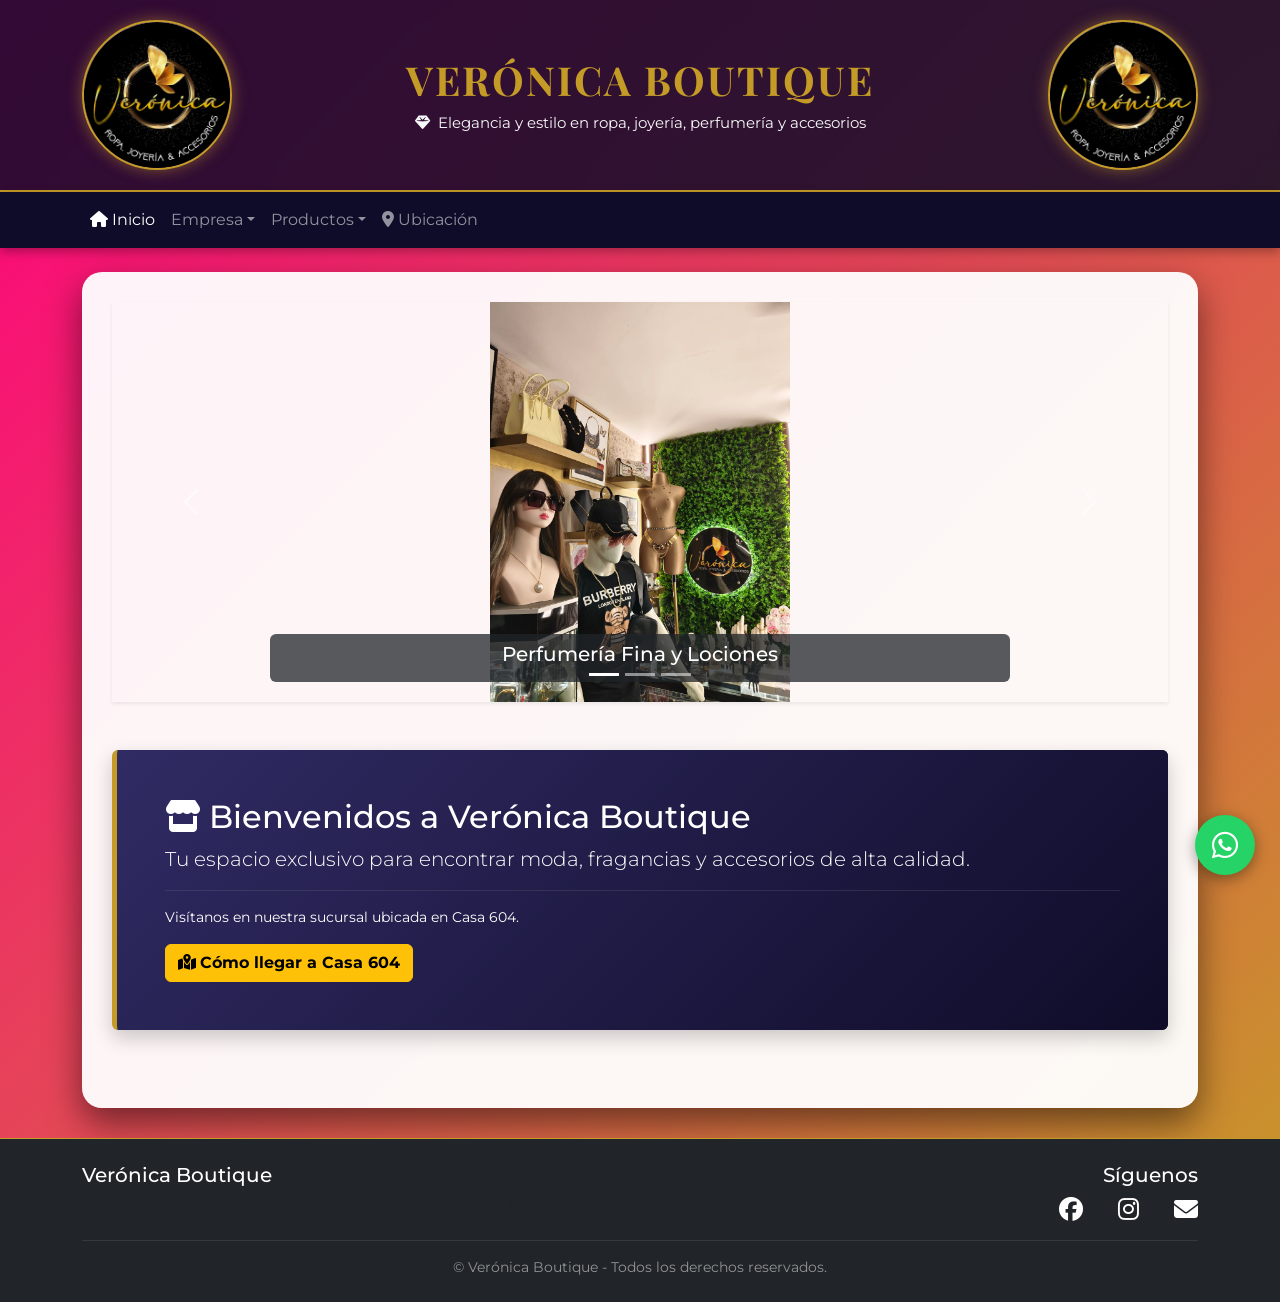
<file: index.html>
<!DOCTYPE html>
<html lang="es">
<head>
  <meta charset="UTF-8">
  <meta name="viewport" content="width=device-width, initial-scale=1.0">
  <title>Verónica Boutique | Inicio</title>
  <link href="https://cdn.jsdelivr.net/npm/bootstrap@5.3.2/dist/css/bootstrap.min.css" rel="stylesheet">
  <link rel="stylesheet" href="https://cdnjs.cloudflare.com/ajax/libs/font-awesome/6.4.0/css/all.min.css">
  <link href="https://fonts.googleapis.com/css2?family=Montserrat:wght@300;400;500;600&family=Playfair+Display:ital,wght@0,600;0,700;1,400&display=swap" rel="stylesheet">
  <link rel="stylesheet" href="estilos.css">
</head>
<body class="d-flex flex-column min-vh-100">

  <!-- ENCABEZADO -->
  <header class="site-header">
    <div class="container">
      <div class="row align-items-center">
        <div class="col-md-3 text-center text-md-start mb-3 mb-md-0">
          <img src="img botik/logo.jpg" alt="Verónica Boutique Logo" class="img-fluid rounded-circle" style="max-height: 150px; border: 2px solid #c59b27;">
        </div>
        <div class="col-md-6 text-center mb-3 mb-md-0">
          <h1 class="header-brand-title">VERÓNICA BOUTIQUE</h1>
          <p class="header-slogan mb-0">
            <i class="fa-solid fa-gem me-2"></i>Elegancia y estilo en ropa, joyería, perfumería y accesorios
          </p>
        </div>
        <div class="col-md-3 text-center text-md-end">
          <img src="img botik/logo.jpg" alt="Verónica Boutique Logo" class="img-fluid rounded-circle" style="max-height: 150px; border: 2px solid #c59b27;">
        </div>
      </div>
    </div>
  </header>

  <!-- NAVEGACIÓN -->
  <nav class="navbar navbar-expand-lg navbar-dark sticky-top bg-dark">
    <div class="container">
      <a class="navbar-brand d-lg-none" href="index.html">Verónica Boutique</a>
      <button class="navbar-toggler" type="button" data-bs-toggle="collapse" data-bs-target="#navbarVeronica">
        <span class="navbar-toggler-icon"></span>
      </button>
      <div class="collapse navbar-collapse" id="navbarVeronica">
        <ul class="navbar-nav me-auto mb-2 mb-lg-0">
          <li class="nav-item">
            <a class="nav-link active" href="index.html"><i class="fa-solid fa-house me-1"></i>Inicio</a>
          </li>
          <li class="nav-item dropdown">
            <a class="nav-link dropdown-toggle" href="#" id="menuEmpresa" role="button" data-bs-toggle="dropdown">Empresa</a>
            <ul class="dropdown-menu">
              <li><a class="dropdown-item" href="quienessomos.html"><i class="fa-solid fa-users me-2"></i>Quiénes Somos e Historia</a></li>
            </ul>
          </li>
          <li class="nav-item dropdown">
            <a class="nav-link dropdown-toggle" href="#" id="menuProductos" role="button" data-bs-toggle="dropdown">Productos</a>
            <ul class="dropdown-menu">
              <li><a class="dropdown-item" href="perfumeria.html"><i class="fa-solid fa-pump-soap me-2"></i>Perfumería y Cremas</a></li>
              <li><a class="dropdown-item" href="joyas.html"><i class="fa-solid fa-gem me-2"></i>Joyería y Relojes</a></li>
              <li><a class="dropdown-item" href="bolsas.html"><i class="fa-solid fa-bag-shopping me-2"></i>Bolsas y Accesorios</a></li>
            </ul>
          </li>
          <li class="nav-item">
            <a class="nav-link" href="ubicacion.html"><i class="fa-solid fa-location-dot me-1"></i>Ubicación</a>
          </li>
        </ul>
      </div>
    </div>
  </nav>

  <!-- CONTENIDO PRINCIPAL -->
  <div class="container flex-grow-1 d-flex flex-column">
    <main class="main-content mt-4 flex-grow-1">
      <article class="mb-5">
        <div id="carruselPrincipal" class="carousel slide shadow-sm" data-bs-ride="carousel">
          <div class="carousel-indicators">
            <button type="button" data-bs-target="#carruselPrincipal" data-bs-slide-to="0" class="active"></button>
            <button type="button" data-bs-target="#carruselPrincipal" data-bs-slide-to="1"></button>
            <button type="button" data-bs-target="#carruselPrincipal" data-bs-slide-to="2"></button>
          </div>
          <div class="carousel-inner">
            <div class="carousel-item active">
              <img src="img botik/decoracion 3.jpg" class="d-block w-100 img-fluid" alt="Colección de Perfumería" style="height: 400px; object-fit: contain;">
              <div class="carousel-caption d-none d-md-block bg-dark bg-opacity-75 rounded p-2">
                <h5>Perfumería Fina y Lociones</h5>
              </div>
            </div>
            <div class="carousel-item">
              <img src="img botik/perfume.jpg" class="d-block w-100 img-fluid" alt="Joyería Fina" style="height: 400px; object-fit: contain;">
              <div class="carousel-caption d-none d-md-block bg-dark bg-opacity-75 rounded p-2">
                <h5>Joyería y Relojes Exclusivos</h5>
              </div>
            </div>
            <div class="carousel-item">
              <img src="img botik/bolsas 1.jpg" class="d-block w-100 img-fluid" alt="Bolsas y Moda" style="height: 400px; object-fit: contain;">
              <div class="carousel-caption d-none d-md-block bg-dark bg-opacity-75 rounded p-2">
                <h5>Bolsas y Complementos</h5>
              </div>
            </div>
          </div>
          <button class="carousel-control-prev" type="button" data-bs-target="#carruselPrincipal" data-bs-slide="prev">
            <span class="carousel-control-prev-icon"></span>
          </button>
          <button class="carousel-control-next" type="button" data-bs-target="#carruselPrincipal" data-bs-slide="next">
            <span class="carousel-control-next-icon"></span>
          </button>
        </div>
      </article>

      <article class="jumbotron-custom mb-5 bg-dark text-white p-5 rounded">
        <h2 class="mb-2"><i class="fa-solid fa-store me-2"></i>Bienvenidos a Verónica Boutique</h2>
        <p class="lead mb-3">Tu espacio exclusivo para encontrar moda, fragancias y accesorios de alta calidad.</p>
        <hr class="border-secondary mb-3">
        <p class="small">Visítanos en nuestra sucursal ubicada en Casa 604.</p>
        <a href="ubicacion.html" class="btn btn-warning fw-bold"><i class="fa-solid fa-map-location-dot me-1"></i>Cómo llegar a Casa 604</a>
      </article>
    </main>
  </div>

  <!-- BOTÓN FLOTANTE DE WHATSAPP -->
  <a href="https://wa.me/5211234567890" class="btn-whatsapp-float" target="_blank">
    <i class="fa-brands fa-whatsapp"></i>
  </a>

  <!-- PIE DE PÁGINA -->
  <footer class="site-footer mt-auto bg-dark p-4">
    <div class="container text-center text-md-start">
      <div class="row">
        <div class="col-md-6 mb-3 mb-md-0">
          <h5 class="text-white mb-2">Verónica Boutique</h5>
          <p class="small text-muted mb-0">Ropa, Joyería y Accesorios de Calidad. Encuéntranos en Casa 604.</p>
        </div>
        <div class="col-md-6 text-center text-md-end">
          <h5 class="text-white mb-2">Síguenos</h5>
          <a href="#" class="social-icon text-white me-3"><i class="fa-brands fa-facebook fa-lg"></i></a>
          <a href="#" class="social-icon text-white me-3"><i class="fa-brands fa-instagram fa-lg"></i></a>
          <a href="#" class="social-icon text-white"><i class="fa-solid fa-envelope fa-lg"></i></a>
        </div>
      </div>
      <hr class="border-secondary my-3">
      <div class="text-center small text-white-50">
        <p class="mb-0">&copy; Verónica Boutique - Todos los derechos reservados.</p>
      </div>
    </div>
  </footer>

  <script src="https://cdn.jsdelivr.net/npm/bootstrap@5.3.2/dist/js/bootstrap.bundle.min.js"></script>
</body>
</html>
</file>
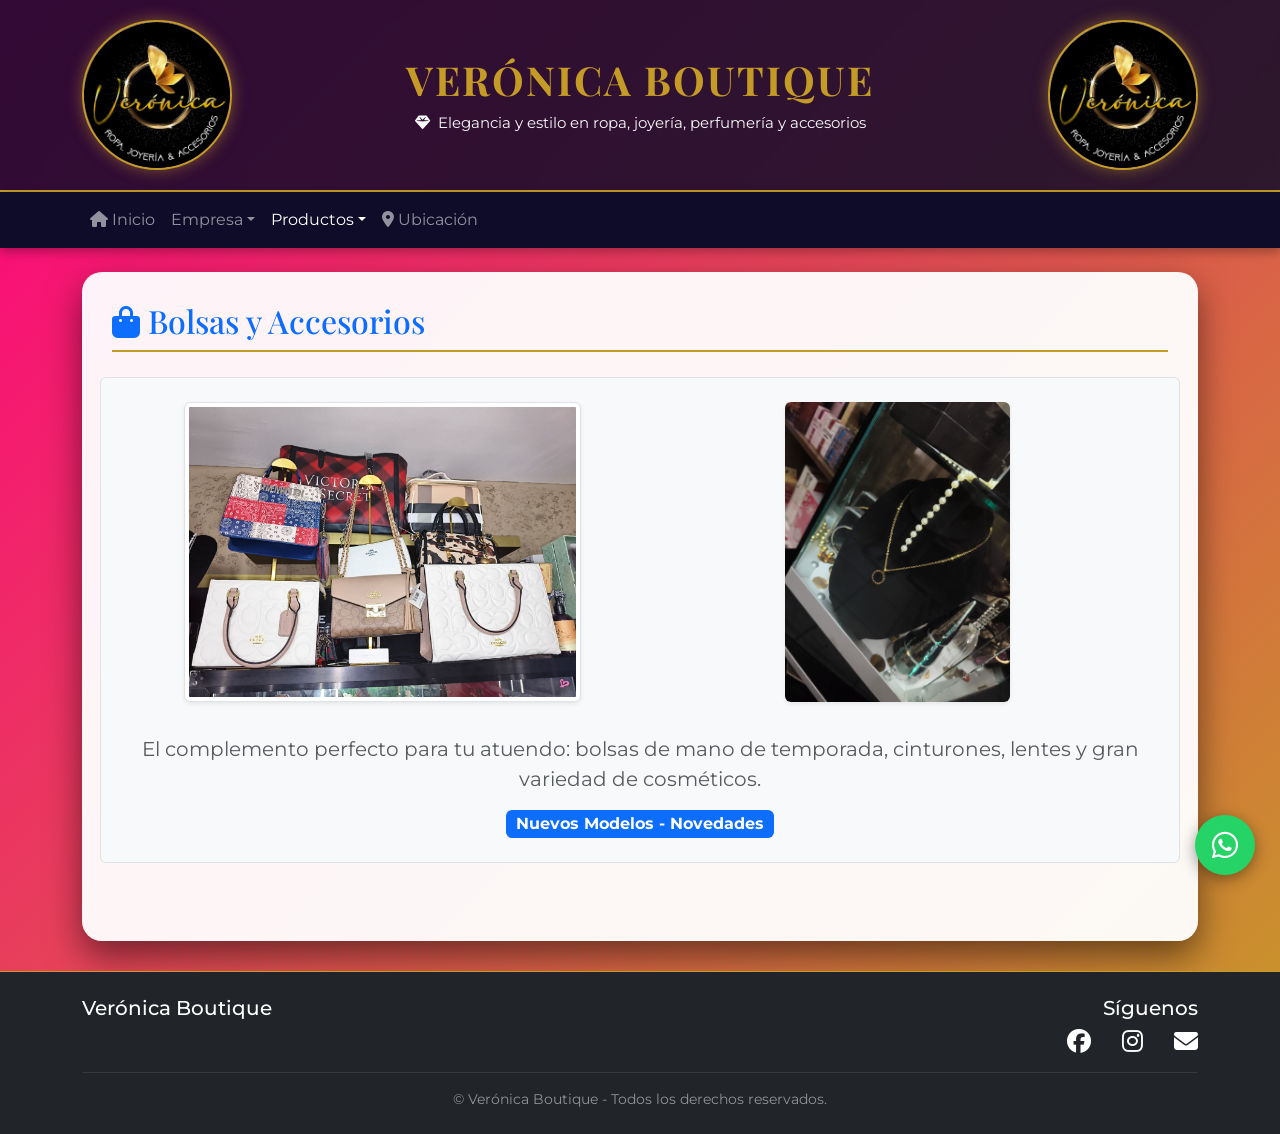
<file: bolsas.html>
<!DOCTYPE html>
<html lang="es">
<head>
  <meta charset="UTF-8">
  <meta name="viewport" content="width=device-width, initial-scale=1.0">
  <title>Verónica Boutique | Bolsas y Accesorios</title>
  <link href="https://cdn.jsdelivr.net/npm/bootstrap@5.3.2/dist/css/bootstrap.min.css" rel="stylesheet">
  <link rel="stylesheet" href="https://cdnjs.cloudflare.com/ajax/libs/font-awesome/6.4.0/css/all.min.css">
  <link href="https://fonts.googleapis.com/css2?family=Montserrat:wght@300;400;500;600&family=Playfair+Display:ital,wght@0,600;0,700;1,400&display=swap" rel="stylesheet">
  <link rel="stylesheet" href="estilos.css">
</head>
<body class="d-flex flex-column min-vh-100">

  <header class="site-header">
    <div class="container">
      <div class="row align-items-center">
        <div class="col-md-3 text-center text-md-start mb-3 mb-md-0"><img src="img botik/logo.jpg" alt="Verónica Boutique Logo" class="img-fluid rounded-circle" style="max-height: 150px; border: 2px solid #c59b27;"></div>
        <div class="col-md-6 text-center mb-3 mb-md-0"><h1 class="header-brand-title">VERÓNICA BOUTIQUE</h1><p class="header-slogan mb-0"><i class="fa-solid fa-gem me-2"></i>Elegancia y estilo en ropa, joyería, perfumería y accesorios</p></div>
        <div class="col-md-3 text-center text-md-end"><img src="img botik/logo.jpg" alt="Verónica Boutique Logo" class="img-fluid rounded-circle" style="max-height: 150px; border: 2px solid #c59b27;"></div>
      </div>
    </div>
  </header>

  <nav class="navbar navbar-expand-lg navbar-dark sticky-top bg-dark">
    <div class="container">
      <a class="navbar-brand d-lg-none" href="index.html">Verónica Boutique</a>
      <button class="navbar-toggler" type="button" data-bs-toggle="collapse" data-bs-target="#navbarVeronica"><span class="navbar-toggler-icon"></span></button>
      <div class="collapse navbar-collapse" id="navbarVeronica">
        <ul class="navbar-nav me-auto mb-2 mb-lg-0">
          <li class="nav-item"><a class="nav-link" href="index.html"><i class="fa-solid fa-house me-1"></i>Inicio</a></li>
          <li class="nav-item dropdown">
            <a class="nav-link dropdown-toggle" href="#" id="menuEmpresa" role="button" data-bs-toggle="dropdown">Empresa</a>
            <ul class="dropdown-menu"><li><a class="dropdown-item" href="quienessomos.html"><i class="fa-solid fa-users me-2"></i>Quiénes Somos e Historia</a></li></ul>
          </li>
          <li class="nav-item dropdown">
            <a class="nav-link dropdown-toggle active" href="#" id="menuProductos" role="button" data-bs-toggle="dropdown">Productos</a>
            <ul class="dropdown-menu">
              <li><a class="dropdown-item" href="perfumes.html"><i class="fa-solid fa-pump-soap me-2"></i>Perfumería y Cremas</a></li>
              <li><a class="dropdown-item" href="joyas.html"><i class="fa-solid fa-gem me-2"></i>Joyería y Relojes</a></li>
              <li><a class="dropdown-item active" href="bolsas.html"><i class="fa-solid fa-bag-shopping me-2"></i>Bolsas y Accesorios</a></li>
            </ul>
          </li>
          <li class="nav-item"><a class="nav-link" href="ubicacion.html"><i class="fa-solid fa-location-dot me-1"></i>Ubicación</a></li>
        </ul>
      </div>
    </div>
  </nav>

  <div class="container flex-grow-1 d-flex flex-column">
    <main class="main-content mt-4 flex-grow-1">
      <article class="mb-5">
        <h2 class="section-title text-primary"><i class="fa-solid fa-bag-shopping me-2"></i>Bolsas y Accesorios</h2>
        <div class="row align-items-center text-center mt-4 p-4 border rounded bg-light">
          <div class="col-md-6 mb-3">
            <img src="img botik/bolsas.jpg" class="img-fluid img-thumbnail shadow-sm" alt="Bolsas de mano" style="height: 300px; object-fit: contain;">
          </div>
          <div class="col-md-6 mb-3">
            <img src="img botik/collar 4.jpg" class="img-fluid rounded shadow-sm" alt="Accesorios" style="height: 300px; object-fit: contain;">
          </div>
          <div class="col-12 mt-3">
            <p class="text-muted fs-5">El complemento perfecto para tu atuendo: bolsas de mano de temporada, cinturones, lentes y gran variedad de cosméticos.</p>
            <span class="badge bg-primary fs-6">Nuevos Modelos - Novedades</span>
          </div>
        </div>
      </article>
    </main>
  </div>

  <a href="https://wa.me/5211234567890" class="btn-whatsapp-float" target="_blank"><i class="fa-brands fa-whatsapp"></i></a>

  <footer class="site-footer mt-auto bg-dark p-4">
    <div class="container text-center text-md-start">
      <div class="row">
        <div class="col-md-6 mb-3 mb-md-0"><h5 class="text-white mb-2">Verónica Boutique</h5><p class="small text-muted mb-0">Ropa, Joyería y Accesorios de Calidad. Encuéntranos en Casa 604.</p></div>
        <div class="col-md-6 text-center text-md-end"><h5 class="text-white mb-2">Síguenos</h5><a href="#" class="social-icon text-white me-3"><i class="fa-brands fa-facebook fa-lg"></i></a><a href="#" class="social-icon text-white me-3"><i class="fa-brands fa-instagram fa-lg"></i></a><a href="#" class="social-icon text-white"><i class="fa-solid fa-envelope fa-lg"></i></a></div>
      </div>
      <hr class="border-secondary my-3">
      <div class="text-center small text-white-50"><p class="mb-0">&copy; Verónica Boutique - Todos los derechos reservados.</p></div>
    </div>
  </footer>

  <script src="https://cdn.jsdelivr.net/npm/bootstrap@5.3.2/dist/js/bootstrap.bundle.min.js"></script>
</body>
</html>
</file>
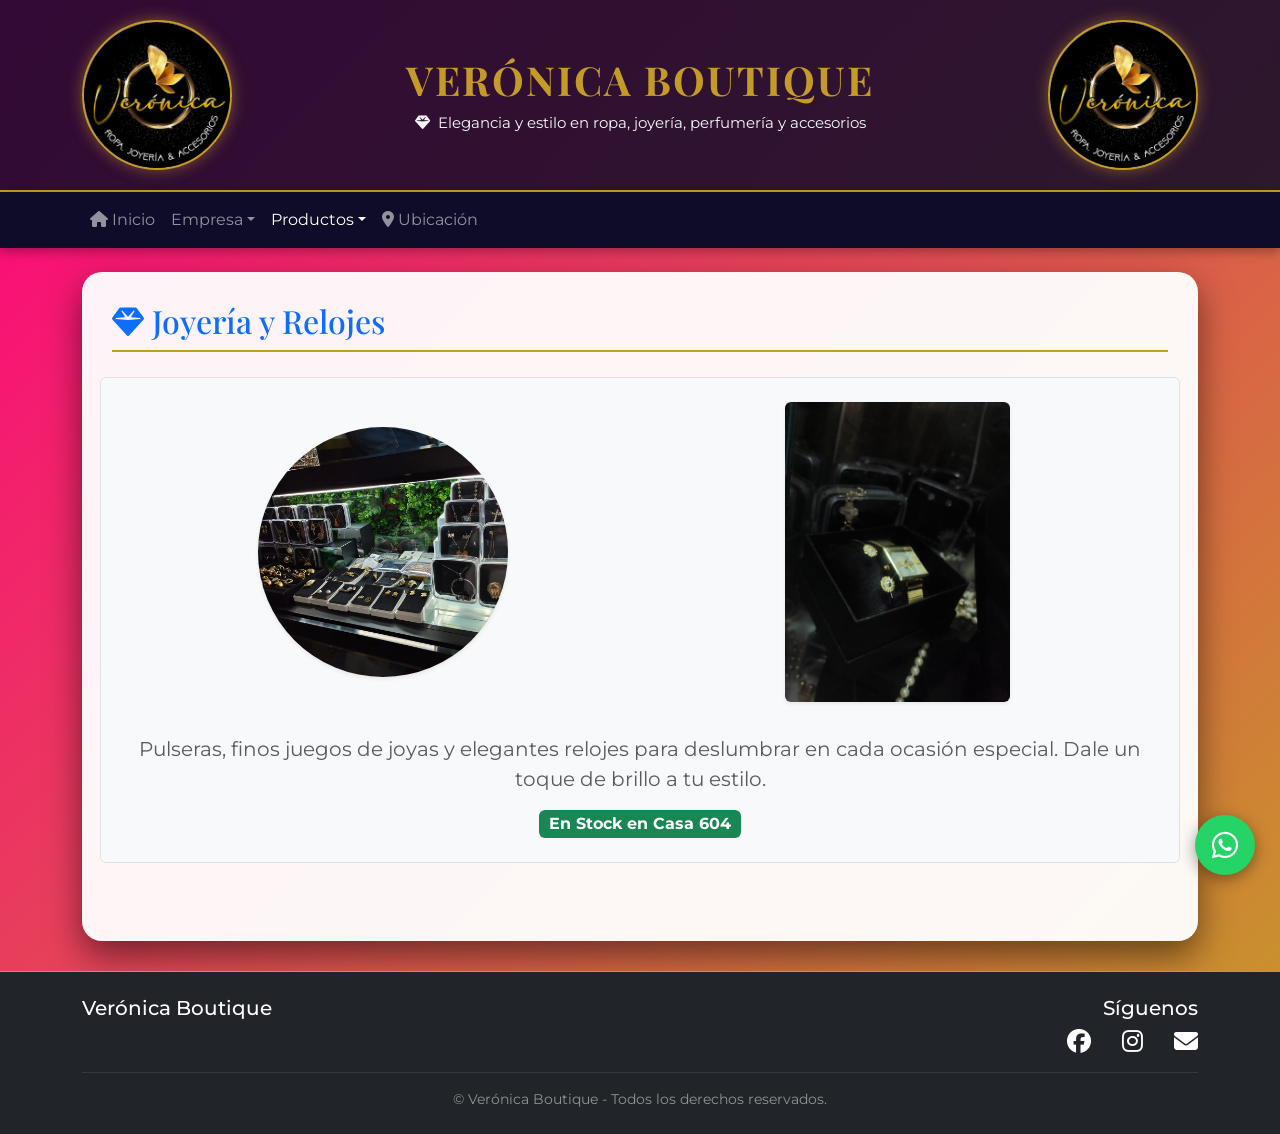
<file: joyas.html>
<!DOCTYPE html>
<html lang="es">
<head>
  <meta charset="UTF-8">
  <meta name="viewport" content="width=device-width, initial-scale=1.0">
  <title>Verónica Boutique | Joyería y Relojes</title>
  <link href="https://cdn.jsdelivr.net/npm/bootstrap@5.3.2/dist/css/bootstrap.min.css" rel="stylesheet">
  <link rel="stylesheet" href="https://cdnjs.cloudflare.com/ajax/libs/font-awesome/6.4.0/css/all.min.css">
  <link href="https://fonts.googleapis.com/css2?family=Montserrat:wght@300;400;500;600&family=Playfair+Display:ital,wght@0,600;0,700;1,400&display=swap" rel="stylesheet">
  <link rel="stylesheet" href="estilos.css">
</head>
<body class="d-flex flex-column min-vh-100">

  <header class="site-header">
    <div class="container">
      <div class="row align-items-center">
        <div class="col-md-3 text-center text-md-start mb-3 mb-md-0"><img src="img botik/logo.jpg" alt="Verónica Boutique Logo" class="img-fluid rounded-circle" style="max-height: 150px; border: 2px solid #c59b27;"></div>
        <div class="col-md-6 text-center mb-3 mb-md-0"><h1 class="header-brand-title">VERÓNICA BOUTIQUE</h1><p class="header-slogan mb-0"><i class="fa-solid fa-gem me-2"></i>Elegancia y estilo en ropa, joyería, perfumería y accesorios</p></div>
        <div class="col-md-3 text-center text-md-end"><img src="img botik/logo.jpg" alt="Verónica Boutique Logo" class="img-fluid rounded-circle" style="max-height: 150px; border: 2px solid #c59b27;"></div>
      </div>
    </div>
  </header>

  <nav class="navbar navbar-expand-lg navbar-dark sticky-top bg-dark">
    <div class="container">
      <a class="navbar-brand d-lg-none" href="index.html">Verónica Boutique</a>
      <button class="navbar-toggler" type="button" data-bs-toggle="collapse" data-bs-target="#navbarVeronica"><span class="navbar-toggler-icon"></span></button>
      <div class="collapse navbar-collapse" id="navbarVeronica">
        <ul class="navbar-nav me-auto mb-2 mb-lg-0">
          <li class="nav-item"><a class="nav-link" href="index.html"><i class="fa-solid fa-house me-1"></i>Inicio</a></li>
          <li class="nav-item dropdown">
            <a class="nav-link dropdown-toggle" href="#" id="menuEmpresa" role="button" data-bs-toggle="dropdown">Empresa</a>
            <ul class="dropdown-menu"><li><a class="dropdown-item" href="quienessomos.html"><i class="fa-solid fa-users me-2"></i>Quiénes Somos e Historia</a></li></ul>
          </li>
          <li class="nav-item dropdown">
            <a class="nav-link dropdown-toggle active" href="#" id="menuProductos" role="button" data-bs-toggle="dropdown">Productos</a>
            <ul class="dropdown-menu">
              <li><a class="dropdown-item" href="perfumes.html"><i class="fa-solid fa-pump-soap me-2"></i>Perfumería y Cremas</a></li>
              <li><a class="dropdown-item active" href="joyas.html"><i class="fa-solid fa-gem me-2"></i>Joyería y Relojes</a></li>
              <li><a class="dropdown-item" href="bolsas.html"><i class="fa-solid fa-bag-shopping me-2"></i>Bolsas y Accesorios</a></li>
            </ul>
          </li>
          <li class="nav-item"><a class="nav-link" href="ubicacion.html"><i class="fa-solid fa-location-dot me-1"></i>Ubicación</a></li>
        </ul>
      </div>
    </div>
  </nav>

  <div class="container flex-grow-1 d-flex flex-column">
    <main class="main-content mt-4 flex-grow-1">
      <article class="mb-5">
        <h2 class="section-title text-primary"><i class="fa-solid fa-gem me-2"></i>Joyería y Relojes</h2>
        <div class="row align-items-center text-center mt-4 p-4 border rounded bg-light">
          <div class="col-md-6 mb-3">
            <img src="img botik/joyas 4.jpg" class="img-fluid rounded-circle shadow-sm" alt="Joyería fina" style="height: 250px; width: 250px; object-fit: cover;">
          </div>
          <div class="col-md-6 mb-3">
            <img src="img botik/reloj.jpg" class="img-fluid rounded shadow-sm" alt="Relojes" style="height: 300px; object-fit: contain;">
          </div>
          <div class="col-12 mt-3">
            <p class="text-muted fs-5">Pulseras, finos juegos de joyas y elegantes relojes para deslumbrar en cada ocasión especial. Dale un toque de brillo a tu estilo.</p>
            <span class="badge bg-success fs-6">En Stock en Casa 604</span>
          </div>
        </div>
      </article>
    </main>
  </div>

  <a href="https://wa.me/5211234567890" class="btn-whatsapp-float" target="_blank"><i class="fa-brands fa-whatsapp"></i></a>

  <footer class="site-footer mt-auto bg-dark p-4">
    <div class="container text-center text-md-start">
      <div class="row">
        <div class="col-md-6 mb-3 mb-md-0"><h5 class="text-white mb-2">Verónica Boutique</h5><p class="small text-muted mb-0">Ropa, Joyería y Accesorios de Calidad. Encuéntranos en Casa 604.</p></div>
        <div class="col-md-6 text-center text-md-end"><h5 class="text-white mb-2">Síguenos</h5><a href="#" class="social-icon text-white me-3"><i class="fa-brands fa-facebook fa-lg"></i></a><a href="#" class="social-icon text-white me-3"><i class="fa-brands fa-instagram fa-lg"></i></a><a href="#" class="social-icon text-white"><i class="fa-solid fa-envelope fa-lg"></i></a></div>
      </div>
      <hr class="border-secondary my-3">
      <div class="text-center small text-white-50"><p class="mb-0">&copy; Verónica Boutique - Todos los derechos reservados.</p></div>
    </div>
  </footer>

  <script src="https://cdn.jsdelivr.net/npm/bootstrap@5.3.2/dist/js/bootstrap.bundle.min.js"></script>
</body>
</html>
</file>
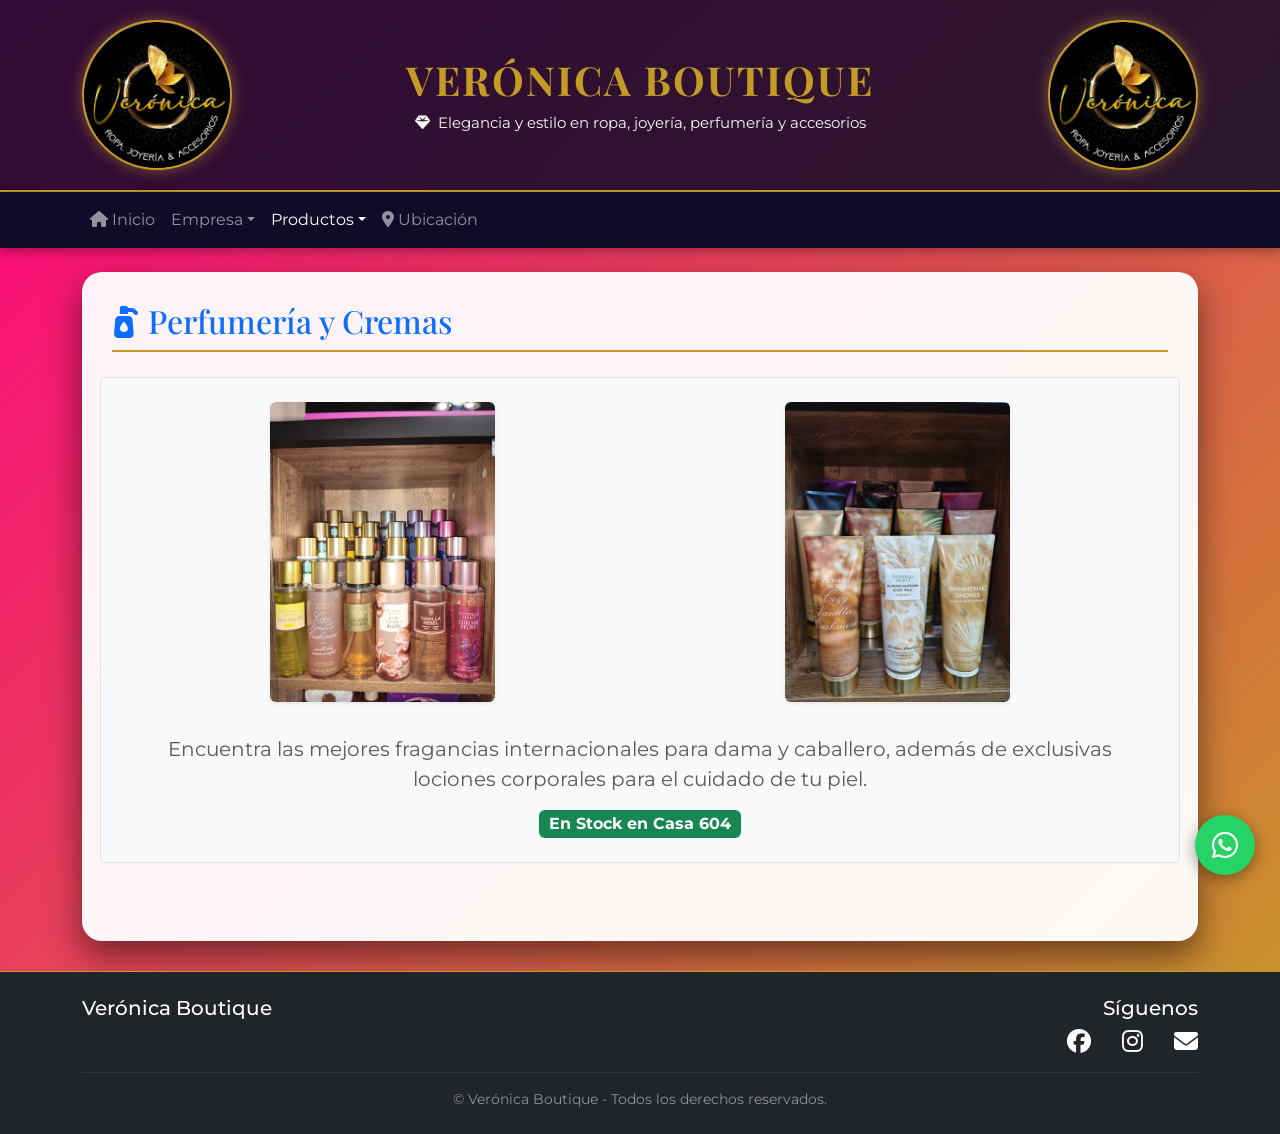
<file: perfumes.html>
<!DOCTYPE html>
<html lang="es">
<head>
  <meta charset="UTF-8">
  <meta name="viewport" content="width=device-width, initial-scale=1.0">
  <title>Verónica Boutique | Perfumería y Cremas</title>
  <link href="https://cdn.jsdelivr.net/npm/bootstrap@5.3.2/dist/css/bootstrap.min.css" rel="stylesheet">
  <link rel="stylesheet" href="https://cdnjs.cloudflare.com/ajax/libs/font-awesome/6.4.0/css/all.min.css">
  <link href="https://fonts.googleapis.com/css2?family=Montserrat:wght@300;400;500;600&family=Playfair+Display:ital,wght@0,600;0,700;1,400&display=swap" rel="stylesheet">
  <link rel="stylesheet" href="estilos.css">
</head>
<body class="d-flex flex-column min-vh-100">

  <header class="site-header">
    <div class="container">
      <div class="row align-items-center">
        <div class="col-md-3 text-center text-md-start mb-3 mb-md-0"><img src="img botik/logo.jpg" alt="Verónica Boutique Logo" class="img-fluid rounded-circle" style="max-height: 150px; border: 2px solid #c59b27;"></div>
        <div class="col-md-6 text-center mb-3 mb-md-0"><h1 class="header-brand-title">VERÓNICA BOUTIQUE</h1><p class="header-slogan mb-0"><i class="fa-solid fa-gem me-2"></i>Elegancia y estilo en ropa, joyería, perfumería y accesorios</p></div>
        <div class="col-md-3 text-center text-md-end"><img src="img botik/logo.jpg" alt="Verónica Boutique Logo" class="img-fluid rounded-circle" style="max-height: 150px; border: 2px solid #c59b27;"></div>
      </div>
    </div>
  </header>

  <nav class="navbar navbar-expand-lg navbar-dark sticky-top bg-dark">
    <div class="container">
      <a class="navbar-brand d-lg-none" href="index.html">Verónica Boutique</a>
      <button class="navbar-toggler" type="button" data-bs-toggle="collapse" data-bs-target="#navbarVeronica"><span class="navbar-toggler-icon"></span></button>
      <div class="collapse navbar-collapse" id="navbarVeronica">
        <ul class="navbar-nav me-auto mb-2 mb-lg-0">
          <li class="nav-item"><a class="nav-link" href="index.html"><i class="fa-solid fa-house me-1"></i>Inicio</a></li>
          <li class="nav-item dropdown">
            <a class="nav-link dropdown-toggle" href="#" id="menuEmpresa" role="button" data-bs-toggle="dropdown">Empresa</a>
            <ul class="dropdown-menu"><li><a class="dropdown-item" href="quienessomos.html"><i class="fa-solid fa-users me-2"></i>Quiénes Somos e Historia</a></li></ul>
          </li>
          <li class="nav-item dropdown">
            <a class="nav-link dropdown-toggle active" href="#" id="menuProductos" role="button" data-bs-toggle="dropdown">Productos</a>
            <ul class="dropdown-menu">
              <li><a class="dropdown-item active" href="perfumes.html"><i class="fa-solid fa-pump-soap me-2"></i>Perfumería y Cremas</a></li>
              <li><a class="dropdown-item" href="joyas.html"><i class="fa-solid fa-gem me-2"></i>Joyería y Relojes</a></li>
              <li><a class="dropdown-item" href="bolsas.html"><i class="fa-solid fa-bag-shopping me-2"></i>Bolsas y Accesorios</a></li>
            </ul>
          </li>
          <li class="nav-item"><a class="nav-link" href="ubicacion.html"><i class="fa-solid fa-location-dot me-1"></i>Ubicación</a></li>
        </ul>
      </div>
    </div>
  </nav>

  <div class="container flex-grow-1 d-flex flex-column">
    <main class="main-content mt-4 flex-grow-1">
      <article class="mb-5">
        <h2 class="section-title text-primary"><i class="fa-solid fa-pump-soap me-2"></i>Perfumería y Cremas</h2>
        <div class="row align-items-center text-center mt-4 p-4 border rounded bg-light">
          <div class="col-md-6 mb-3">
            <img src="img botik/perfume 1.jpg" class="img-fluid rounded shadow-sm" alt="Perfumes Finos" style="height: 300px; object-fit: contain;">
          </div>
          <div class="col-md-6 mb-3">
            <img src="img botik/cremas.jpg" class="img-fluid rounded shadow-sm" alt="Cremas" style="height: 300px; object-fit: contain;">
          </div>
          <div class="col-12 mt-3">
            <p class="text-muted fs-5">Encuentra las mejores fragancias internacionales para dama y caballero, además de exclusivas lociones corporales para el cuidado de tu piel.</p>
            <span class="badge bg-success fs-6">En Stock en Casa 604</span>
          </div>
        </div>
      </article>
    </main>
  </div>

  <a href="https://wa.me/5211234567890" class="btn-whatsapp-float" target="_blank"><i class="fa-brands fa-whatsapp"></i></a>

  <footer class="site-footer mt-auto bg-dark p-4">
    <div class="container text-center text-md-start">
      <div class="row">
        <div class="col-md-6 mb-3 mb-md-0"><h5 class="text-white mb-2">Verónica Boutique</h5><p class="small text-muted mb-0">Ropa, Joyería y Accesorios de Calidad. Encuéntranos en Casa 604.</p></div>
        <div class="col-md-6 text-center text-md-end"><h5 class="text-white mb-2">Síguenos</h5><a href="#" class="social-icon text-white me-3"><i class="fa-brands fa-facebook fa-lg"></i></a><a href="#" class="social-icon text-white me-3"><i class="fa-brands fa-instagram fa-lg"></i></a><a href="#" class="social-icon text-white"><i class="fa-solid fa-envelope fa-lg"></i></a></div>
      </div>
      <hr class="border-secondary my-3">
      <div class="text-center small text-white-50"><p class="mb-0">&copy; Verónica Boutique - Todos los derechos reservados.</p></div>
    </div>
  </footer>

  <script src="https://cdn.jsdelivr.net/npm/bootstrap@5.3.2/dist/js/bootstrap.bundle.min.js"></script>
</body>
</html>
</file>
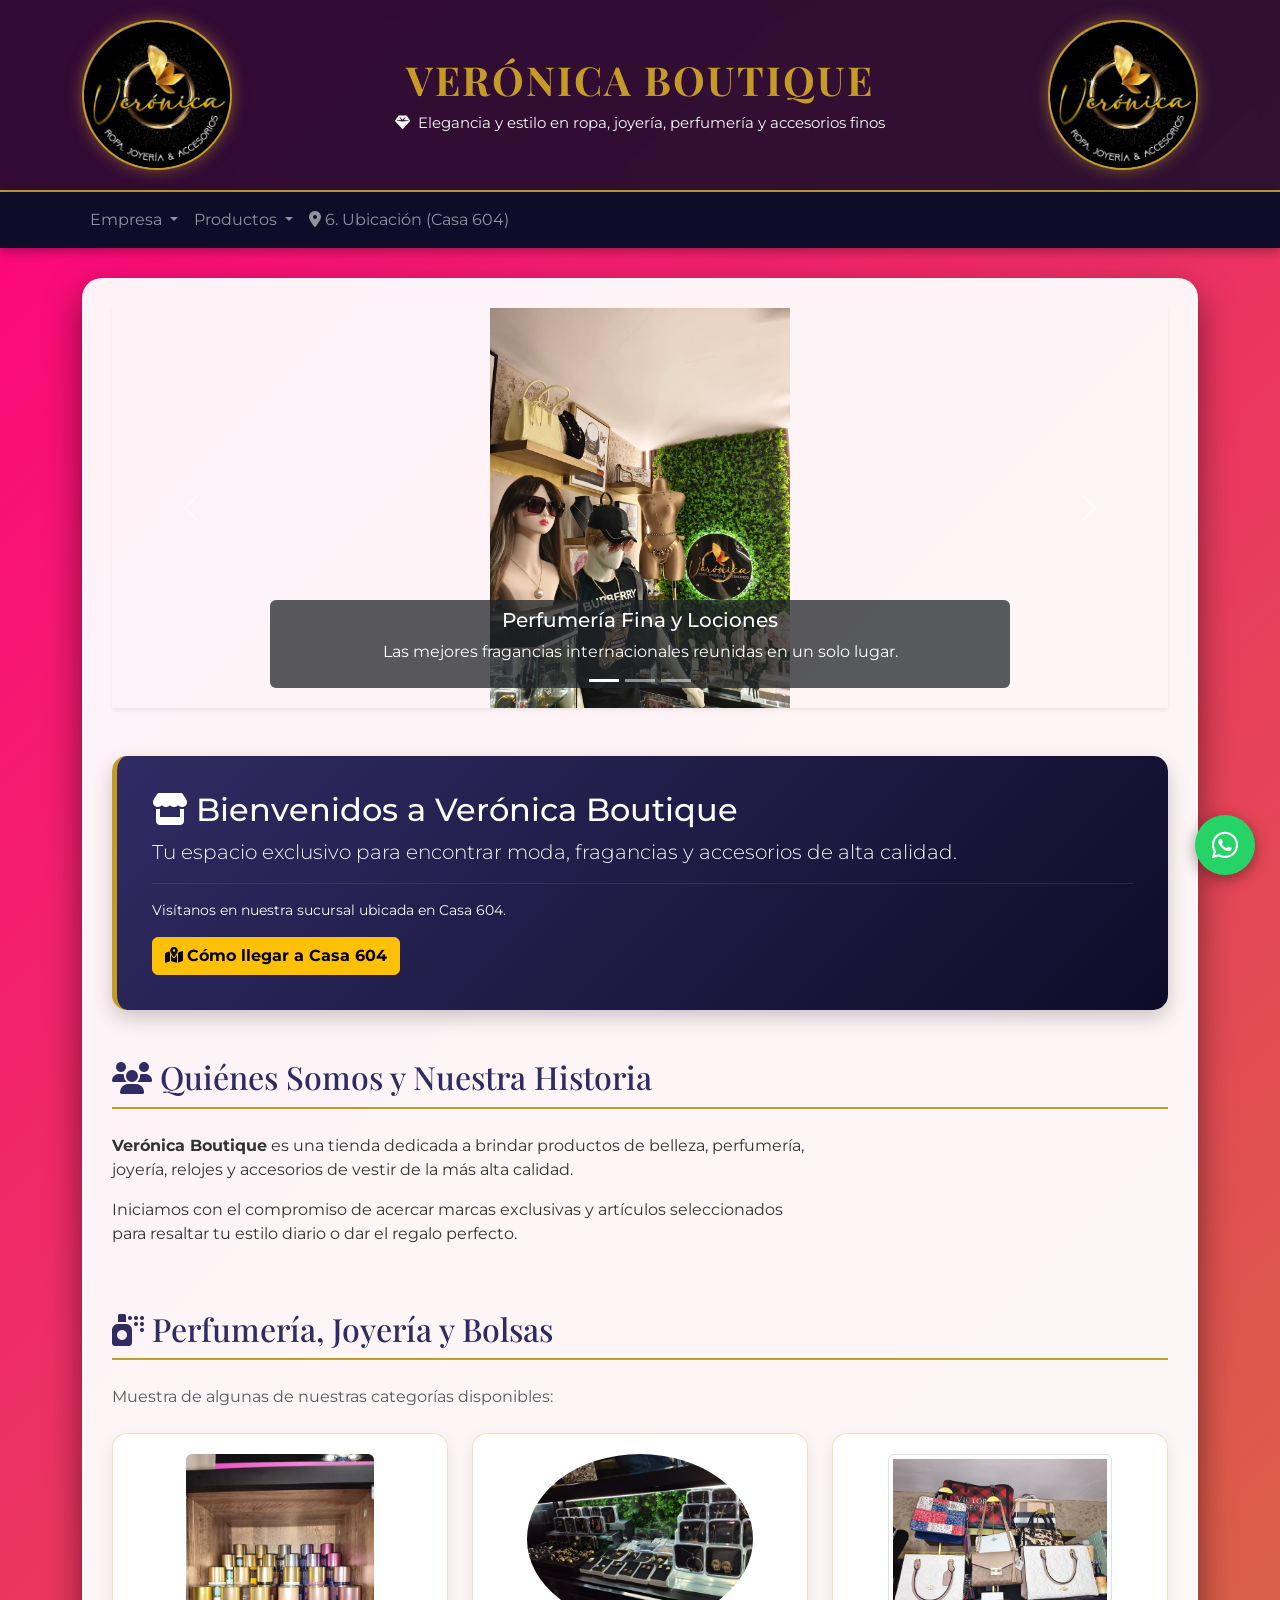
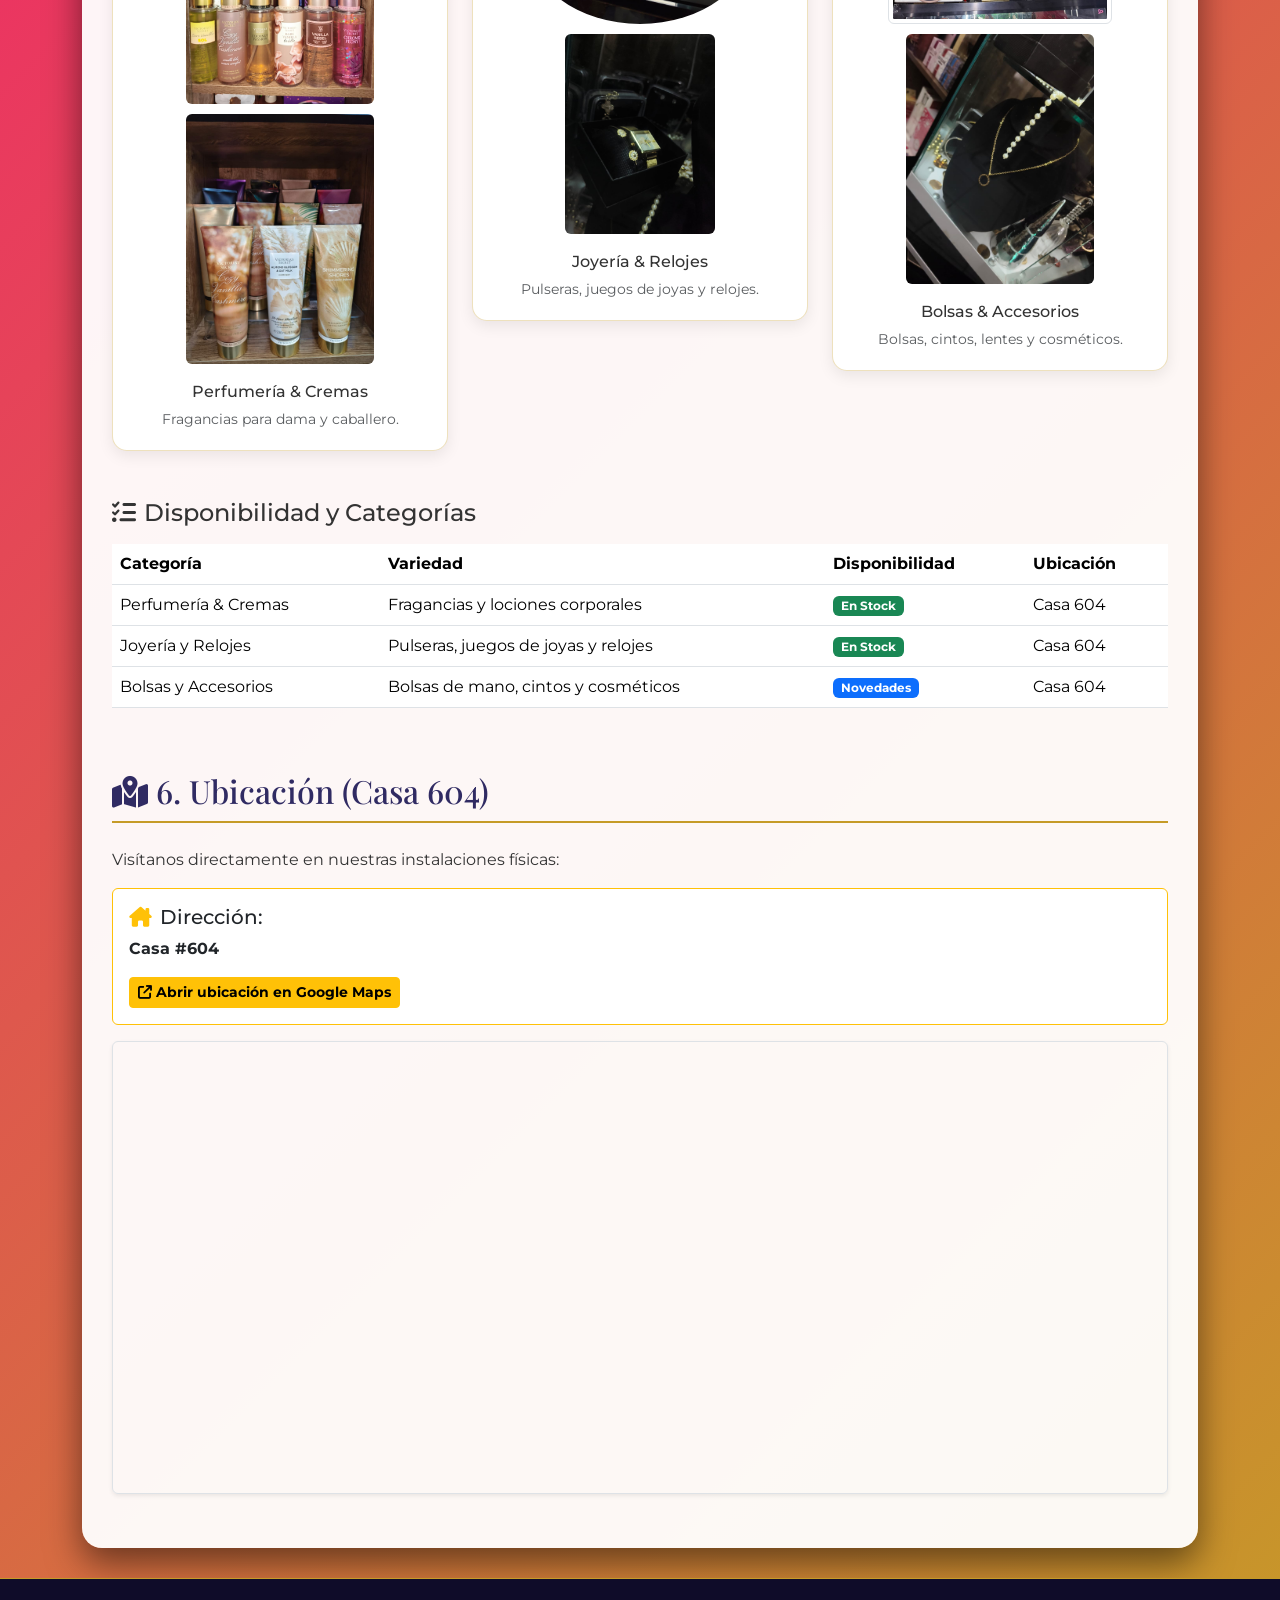
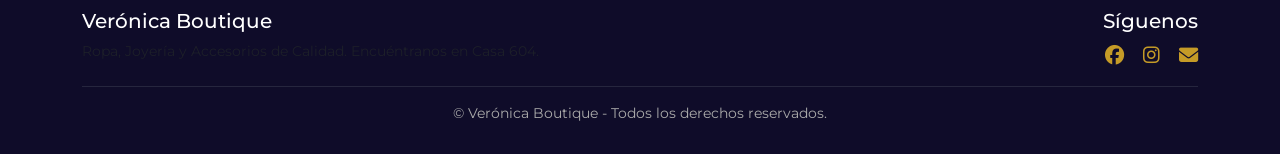
<file: proyecto.html>
<!DOCTYPE html>
<html lang="es">
<head>
  <meta charset="UTF-8">
  <meta name="viewport" content="width=device-width, initial-scale=1.0">
  <title>Verónica Boutique | Ropa, Joyería y Accesorios</title>
  
  <!-- Bootstrap 5 CSS -->
  <link href="https://cdn.jsdelivr.net/npm/bootstrap@5.3.2/dist/css/bootstrap.min.css" rel="stylesheet">
  <!-- FontAwesome Icons -->
  <link rel="stylesheet" href="https://cdnjs.cloudflare.com/ajax/libs/font-awesome/6.4.0/css/all.min.css">
  <!-- Google Fonts: Playfair Display y Montserrat -->
  <link rel="preconnect" href="https://fonts.googleapis.com">
  <link rel="preconnect" href="https://fonts.gstatic.com" crossorigin>
  <link href="https://fonts.googleapis.com/css2?family=Montserrat:wght@300;400;500;600&family=Playfair+Display:ital,wght@0,600;0,700;1,400&display=swap" rel="stylesheet">
  <!-- Estilos CSS Externos -->
  <link rel="stylesheet" href="estilos.css">
</head>
<body>

  <!-- ENCABEZADO (HEADER) CON LOGO, NOMBRE Y SLOGAN -->
  <header class="site-header">
    <div class="container">
      <div class="row align-items-center">
        
        <!-- Logo 1 (Izquierda) -->
        <div class="col-md-3 text-center text-md-start mb-3 mb-md-0">
          <img src="img botik/logo.jpg" alt="Verónica Boutique Logo" class="img-fluid rounded-circle" style="max-height: 150px; border: 2px solid #c59b27;">
        </div>

        <!-- Texto y Slogan (Centro) -->
        <div class="col-md-6 text-center mb-3 mb-md-0">
          <h1 class="header-brand-title">VERÓNICA BOUTIQUE</h1>
          <p class="header-slogan mb-0">
            <i class="fa-solid fa-gem me-2"></i>Elegancia y estilo en ropa, joyería, perfumería y accesorios finos
          </p>
        </div>

        <!-- Logo 2 (Derecha) -->
        <div class="col-md-3 text-center text-md-end">
          <img src="img botik/logo.jpg" alt="Verónica Boutique Logo" class="img-fluid rounded-circle" style="max-height: 150px; border: 2px solid #c59b27;">
        </div>

      </div>
    </div>
  </header>

  <!-- NAVEGACIÓN (NAV) CON DROPDOWNS -->
  <nav class="navbar navbar-expand-lg navbar-dark sticky-top">
    <div class="container">
      <button class="navbar-toggler" type="button" data-bs-toggle="collapse" data-bs-target="#navbarVeronica">
        <span class="navbar-toggler-icon"></span>
      </button>
      <div class="collapse navbar-collapse" id="navbarVeronica">
        <ul class="navbar-nav me-auto mb-2 mb-lg-0">
          <!-- Dropdown 1: Empresa -->
          <li class="nav-item dropdown">
            <a class="nav-link dropdown-toggle" href="#" id="menuEmpresa" role="button" data-bs-toggle="dropdown">
              Empresa
            </a>
            <ul class="dropdown-menu">
              <li><a class="dropdown-item" href="#quienes-somos"><i class="fa-solid fa-users me-2"></i>1. Quiénes Somos</a></li>
              <li><a class="dropdown-item" href="#historia"><i class="fa-solid fa-clock-rotate-left me-2"></i>2. Historia</a></li>
            </ul>
          </li>
          <!-- Dropdown 2: Productos -->
          <li class="nav-item dropdown">
            <a class="nav-link dropdown-toggle" href="#" id="menuProductos" role="button" data-bs-toggle="dropdown">
              Productos
            </a>
            <ul class="dropdown-menu">
              <li><a class="dropdown-item" href="#perfumeria"><i class="fa-solid fa-pump-soap me-2"></i>3. Perfumería y Cremas</a></li>
              <li><a class="dropdown-item" href="#joyeria"><i class="fa-solid fa-gem me-2"></i>4. Joyería y Relojes</a></li>
              <li><a class="dropdown-item" href="#bolsas"><i class="fa-solid fa-bag-shopping me-2"></i>5. Bolsas y Accesorios</a></li>
            </ul>
          </li>
          <!-- Opción: Ubicación -->
          <li class="nav-item">
            <a class="nav-link" href="#contacto"><i class="fa-solid fa-location-dot me-1"></i>6. Ubicación (Casa 604)</a>
          </li>
        </ul>
      </div>
    </div>
  </nav>

  <!-- CONTENIDO PRINCIPAL EN FONDO BLANCO -->
  <div class="container">
    <main class="main-content">
      
      <!-- ELEMENTO BOOTSTRAP 1: CARRUSEL -->
      <article class="mb-5">
        <div id="carruselPrincipal" class="carousel slide shadow-sm" data-bs-ride="carousel">
          <div class="carousel-indicators">
            <button type="button" data-bs-target="#carruselPrincipal" data-bs-slide-to="0" class="active"></button>
            <button type="button" data-bs-target="#carruselPrincipal" data-bs-slide-to="1"></button>
            <button type="button" data-bs-target="#carruselPrincipal" data-bs-slide-to="2"></button>
          </div>
          <div class="carousel-inner">
            <div class="carousel-item active">
              <img src="img botik/decoracion 3.jpg" class="d-block w-100 img-fluid" alt="Colección de Perfumería" style="height: 400px; object-fit: contain;">
              <div class="carousel-caption d-none d-md-block bg-dark bg-opacity-75 rounded p-2">
                <h5>Perfumería Fina y Lociones</h5>
                <p>Las mejores fragancias internacionales reunidas en un solo lugar.</p>
              </div>
            </div>
            <div class="carousel-item">
              <img src="img botik/perfume.jpg" class="d-block w-100 img-fluid" alt="Joyería Fina" style="height: 400px; object-fit: contain;">
              <div class="carousel-caption d-none d-md-block bg-dark bg-opacity-75 rounded p-2">
                <h5>Joyería y Relojes Exclusivos</h5>
                <p>Accesorios elegantes para cada ocasión especial.</p>
              </div>
            </div>
            <div class="carousel-item">
              <img src="img botik/bolsas 1.jpg" class="d-block w-100 img-fluid" alt="Bolsas y Moda" style="height: 400px; object-fit: contain;">
              <div class="carousel-caption d-none d-md-block bg-dark bg-opacity-75 rounded p-2">
                <h5>Bolsas y Complementos</h5>
                <p>Variedad en estilos, colores y acabados de temporada.</p>
              </div>
            </div>
          </div>
          <button class="carousel-control-prev" type="button" data-bs-target="#carruselPrincipal" data-bs-slide="prev">
            <span class="carousel-control-prev-icon"></span>
          </button>
          <button class="carousel-control-next" type="button" data-bs-target="#carruselPrincipal" data-bs-slide="next">
            <span class="carousel-control-next-icon"></span>
          </button>
        </div>
      </article>

      <!-- ELEMENTO BOOTSTRAP 2: JUMBOTRON / ENCABEZADO DESTACADO -->
      <article class="jumbotron-custom mb-5">
        <h2 class="text-white mb-2"><i class="fa-solid fa-store me-2"></i>Bienvenidos a Verónica Boutique</h2>
        <p class="lead text-light mb-3">Tu espacio exclusivo para encontrar moda, fragancias y accesorios de alta calidad.</p>
        <hr class="border-secondary mb-3">
        <p class="small text-light">Visítanos en nuestra sucursal ubicada en Casa 604.</p>
        <a href="#contacto" class="btn btn-warning fw-bold"><i class="fa-solid fa-map-location-dot me-1"></i>Cómo llegar a Casa 604</a>
      </article>

      <!-- QUIÉNES SOMOS E HISTORIA -->
      <article id="quienes-somos" class="mb-5">
        <h2 class="section-title"><i class="fa-solid fa-users me-2"></i>Quiénes Somos y Nuestra Historia</h2>
        <div class="row align-items-center">
          
          <div class="col-md-8">
            <p><strong>Verónica Boutique</strong> es una tienda dedicada a brindar productos de belleza, perfumería, joyería, relojes y accesorios de vestir de la más alta calidad.</p>
            <p id="historia">Iniciamos con el compromiso de acercar marcas exclusivas y artículos seleccionados para resaltar tu estilo diario o dar el regalo perfecto.</p>
          </div>
        </div>
      </article>

      <!-- CATÁLOGO DE PRODUCTOS -->
      <article id="perfumeria" class="mb-5">
        <h2 class="section-title"><i class="fa-solid fa-spray-can me-2"></i>Perfumería, Joyería y Bolsas</h2>
        <p class="text-muted mb-4">Muestra de algunas de nuestras categorías disponibles:</p>

        <div class="row g-4">
          <div class="col-md-4">
            <div class="product-card text-center">
              <img src="img botik/perfume 1.jpg" class="img-fluid rounded" alt="Perfumes Finos" style="height: 250px; object-fit: contain;">
              <img src="img botik/cremas.jpg" class="img-fluid rounded" alt="Perfumes Finos" style="height: 250px; object-fit: contain;">
              <h5 class="fs-6 mt-2">Perfumería & Cremas</h5>
              <p class="small text-muted mb-0">Fragancias para dama y caballero.</p>
            </div>
          </div>
          <div class="col-md-4" id="joyeria">
            <div class="product-card text-center">
              <img src="img botik/joyas 4.jpg" class="img-fluid rounded-circle" alt="Joyería fina" style="height: 170px; object-fit: contain;">
              <img src="img botik/reloj.jpg" class="img-fluid rounded" alt="Perfumes Finos" style="height: 200px; object-fit: contain;">
              <h5 class="fs-6 mt-2">Joyería & Relojes</h5>
              <p class="small text-muted mb-0">Pulseras, juegos de joyas y relojes.</p>
            </div>
          </div>
          <div class="col-md-4" id="bolsas">
            <div class="product-card text-center">
              <img src="img botik/bolsas.jpg" class="img-fluid img-thumbnail" alt="Bolsas de mano" style="height: 170px; object-fit: contain;">
              <img src="img botik/collar 4.jpg" class="img-fluid rounded" alt="Perfumes Finos" style="height: 250px; object-fit: contain;">
              <h5 class="fs-6 mt-2">Bolsas & Accesorios</h5>
              <p class="small text-muted mb-0">Bolsas, cintos, lentes y cosméticos.</p>
            </div>
          </div>
        </div>
      </article>

      <!-- ELEMENTO BOOTSTRAP 3: TABLA DE DISPONIBILIDAD -->
      <article class="mb-5">
        <h3 class="h4 mb-3"><i class="fa-solid fa-list-check me-2"></i>Disponibilidad y Categorías</h3>
        <div class="table-responsive">
          <table class="table table-hover table-custom align-middle">
            <thead>
              <tr>
                <th>Categoría</th>
                <th>Variedad</th>
                <th>Disponibilidad</th>
                <th>Ubicación</th>
              </tr>
            </thead>
            <tbody>
              <tr>
                <td>Perfumería & Cremas</td>
                <td>Fragancias y lociones corporales</td>
                <td><span class="badge bg-success">En Stock</span></td>
                <td>Casa 604</td>
              </tr>
              <tr>
                <td>Joyería y Relojes</td>
                <td>Pulseras, juegos de joyas y relojes</td>
                <td><span class="badge bg-success">En Stock</span></td>
                <td>Casa 604</td>
              </tr>
              <tr>
                <td>Bolsas y Accesorios</td>
                <td>Bolsas de mano, cintos y cosméticos</td>
                <td><span class="badge bg-primary">Novedades</span></td>
                <td>Casa 604</td>
              </tr>
            </tbody>
          </table>
        </div>
      </article>

      <!-- UBICACIÓN Y MAPA EN CASA 604 -->
      <article id="contacto" class="mb-4">
        <h2 class="section-title"><i class="fa-solid fa-map-location-dot me-2"></i>6. Ubicación (Casa 604)</h2>
        <p>Visítanos directamente en nuestras instalaciones físicas:</p>
        <div class="card mb-3 border-warning">
          <div class="card-body">
            <h5 class="card-title text-dark"><i class="fa-solid fa-house-chimney me-2 text-warning"></i>Dirección:</h5>
            <p class="card-text fw-bold">Casa #604</p>
            <a href="https://maps.app.goo.gl/chaAcrtS1UzYp1A" target="_blank" class="btn btn-warning btn-sm fw-bold">
              <i class="fa-solid fa-arrow-up-right-from-square me-1"></i>Abrir ubicación en Google Maps
            </a>
          </div>
        </div>
        
        <!-- MAPA DE GOOGLE EMBEBIDO -->
        <div class="ratio ratio-21x9 rounded border overflow-hidden shadow-sm">
          <iframe src="https://www.google.com/maps/embed?pb=!1m18!1m12!1m3!1d3701.323214512345!2d-99.018!3d21.985!2m3!1f0!2f0!3f0!3m2!1i1024!2i768!4f13.1!3m3!1m2!1s0x0%3A0x0!2zMjHCsDU5JzA2LjAiTiA5OcKwMDEnMDQuOCJX!5e0!3m2!1ses!2smx!4v1600000000000!5m2!1ses!2smx" allowfullscreen="" loading="lazy"></iframe>
        </div>
      </article>

    </main>
  </div>

  <!-- BOTÓN FLOTANTE DE WHATSAPP -->
  <a href="https://wa.me/5211234567890" class="btn-whatsapp-float" target="_blank" aria-label="Contacto por WhatsApp">
    <i class="fa-brands fa-whatsapp"></i>
  </a>

  <!-- FOOTER (PIE DE PÁGINA) -->
  <footer class="site-footer mt-auto">
    <div class="container text-center text-md-start">
      <div class="row">
        <div class="col-md-6 mb-3 mb-md-0">
          <h5 class="text-white mb-2">Verónica Boutique</h5>
          <p class="small text-muted mb-0">Ropa, Joyería y Accesorios de Calidad. Encuéntranos en Casa 604.</p>
        </div>
        <div class="col-md-6 text-center text-md-end">
          <h5 class="text-white mb-2">Síguenos</h5>
          <a href="#" class="social-icon"><i class="fa-brands fa-facebook"></i></a>
          <a href="#" class="social-icon"><i class="fa-brands fa-instagram"></i></a>
          <a href="#" class="social-icon"><i class="fa-solid fa-envelope"></i></a>
        </div>
      </div>
      <hr class="border-secondary my-3">
      <div class="text-center small">
        <p class="mb-0">&copy; Verónica Boutique - Todos los derechos reservados.</p>
      </div>
    </div>
  </footer>

  <!-- Bootstrap 5 JS Bundle -->
  <script src="https://cdn.jsdelivr.net/npm/bootstrap@5.3.2/dist/js/bootstrap.bundle.min.js"></script>
</body>
</html>
</file>
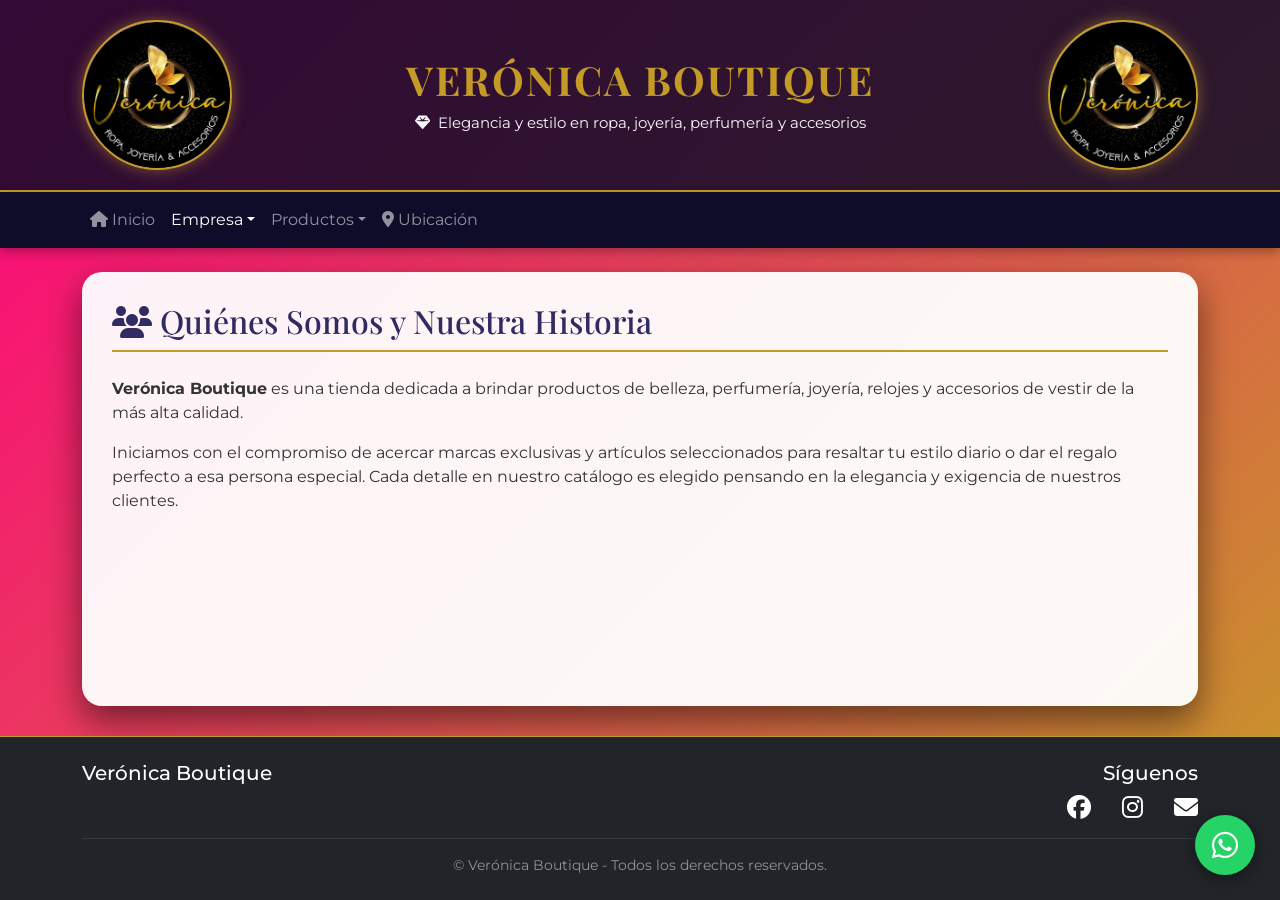
<file: quienessomos.html>
<!DOCTYPE html>
<html lang="es">
<head>
  <meta charset="UTF-8">
  <meta name="viewport" content="width=device-width, initial-scale=1.0">
  <title>Verónica Boutique | Quiénes Somos</title>
  <link href="https://cdn.jsdelivr.net/npm/bootstrap@5.3.2/dist/css/bootstrap.min.css" rel="stylesheet">
  <link rel="stylesheet" href="https://cdnjs.cloudflare.com/ajax/libs/font-awesome/6.4.0/css/all.min.css">
  <link href="https://fonts.googleapis.com/css2?family=Montserrat:wght@300;400;500;600&family=Playfair+Display:ital,wght@0,600;0,700;1,400&display=swap" rel="stylesheet">
  <link rel="stylesheet" href="estilos.css">
</head>
<body class="d-flex flex-column min-vh-100">

  <header class="site-header">
    <div class="container">
      <div class="row align-items-center">
        <div class="col-md-3 text-center text-md-start mb-3 mb-md-0">
          <img src="img botik/logo.jpg" alt="Verónica Boutique Logo" class="img-fluid rounded-circle" style="max-height: 150px; border: 2px solid #c59b27;">
        </div>
        <div class="col-md-6 text-center mb-3 mb-md-0">
          <h1 class="header-brand-title">VERÓNICA BOUTIQUE</h1>
          <p class="header-slogan mb-0"><i class="fa-solid fa-gem me-2"></i>Elegancia y estilo en ropa, joyería, perfumería y accesorios</p>
        </div>
        <div class="col-md-3 text-center text-md-end">
          <img src="img botik/logo.jpg" alt="Verónica Boutique Logo" class="img-fluid rounded-circle" style="max-height: 150px; border: 2px solid #c59b27;">
        </div>
      </div>
    </div>
  </header>

  <nav class="navbar navbar-expand-lg navbar-dark sticky-top bg-dark">
    <div class="container">
      <a class="navbar-brand d-lg-none" href="index.html">Verónica Boutique</a>
      <button class="navbar-toggler" type="button" data-bs-toggle="collapse" data-bs-target="#navbarVeronica">
        <span class="navbar-toggler-icon"></span>
      </button>
      <div class="collapse navbar-collapse" id="navbarVeronica">
        <ul class="navbar-nav me-auto mb-2 mb-lg-0">
          <li class="nav-item"><a class="nav-link" href="index.html"><i class="fa-solid fa-house me-1"></i>Inicio</a></li>
          <li class="nav-item dropdown">
            <a class="nav-link dropdown-toggle active" href="#" id="menuEmpresa" role="button" data-bs-toggle="dropdown">Empresa</a>
            <ul class="dropdown-menu">
              <li><a class="dropdown-item active" href="quienessomos.html"><i class="fa-solid fa-users me-2"></i>Quiénes Somos e Historia</a></li>
            </ul>
          </li>
          <li class="nav-item dropdown">
            <a class="nav-link dropdown-toggle" href="#" id="menuProductos" role="button" data-bs-toggle="dropdown">Productos</a>
            <ul class="dropdown-menu">
              <li><a class="dropdown-item" href="perfumes.html"><i class="fa-solid fa-pump-soap me-2"></i>Perfumería y Cremas</a></li>
              <li><a class="dropdown-item" href="joyas.html"><i class="fa-solid fa-gem me-2"></i>Joyería y Relojes</a></li>
              <li><a class="dropdown-item" href="bolsas.html"><i class="fa-solid fa-bag-shopping me-2"></i>Bolsas y Accesorios</a></li>
            </ul>
          </li>
          <li class="nav-item"><a class="nav-link" href="ubicacion.html"><i class="fa-solid fa-location-dot me-1"></i>Ubicación</a></li>
        </ul>
      </div>
    </div>
  </nav>

  <div class="container flex-grow-1 d-flex flex-column">
    <main class="main-content mt-4 flex-grow-1">
      <article class="mb-4">
        <h2 class="section-title"><i class="fa-solid fa-users me-2"></i>Quiénes Somos y Nuestra Historia</h2>
        <div class="row align-items-center mt-4">
          <div class="col-md-12">
            <p><strong>Verónica Boutique</strong> es una tienda dedicada a brindar productos de belleza, perfumería, joyería, relojes y accesorios de vestir de la más alta calidad.</p>
            <p>Iniciamos con el compromiso de acercar marcas exclusivas y artículos seleccionados para resaltar tu estilo diario o dar el regalo perfecto a esa persona especial. Cada detalle en nuestro catálogo es elegido pensando en la elegancia y exigencia de nuestros clientes.</p>
          </div>
        </div>
      </article>
    </main>
  </div>

  <a href="https://wa.me/5211234567890" class="btn-whatsapp-float" target="_blank"><i class="fa-brands fa-whatsapp"></i></a>

  <footer class="site-footer mt-auto bg-dark p-4">
    <div class="container text-center text-md-start">
      <div class="row">
        <div class="col-md-6 mb-3 mb-md-0"><h5 class="text-white mb-2">Verónica Boutique</h5><p class="small text-muted mb-0">Ropa, Joyería y Accesorios de Calidad. Encuéntranos en Casa 604.</p></div>
        <div class="col-md-6 text-center text-md-end"><h5 class="text-white mb-2">Síguenos</h5><a href="#" class="social-icon text-white me-3"><i class="fa-brands fa-facebook fa-lg"></i></a><a href="#" class="social-icon text-white me-3"><i class="fa-brands fa-instagram fa-lg"></i></a><a href="#" class="social-icon text-white"><i class="fa-solid fa-envelope fa-lg"></i></a></div>
      </div>
      <hr class="border-secondary my-3">
      <div class="text-center small text-white-50"><p class="mb-0">&copy; Verónica Boutique - Todos los derechos reservados.</p></div>
    </div>
  </footer>

  <script src="https://cdn.jsdelivr.net/npm/bootstrap@5.3.2/dist/js/bootstrap.bundle.min.js"></script>
</body>
</html>
</file>
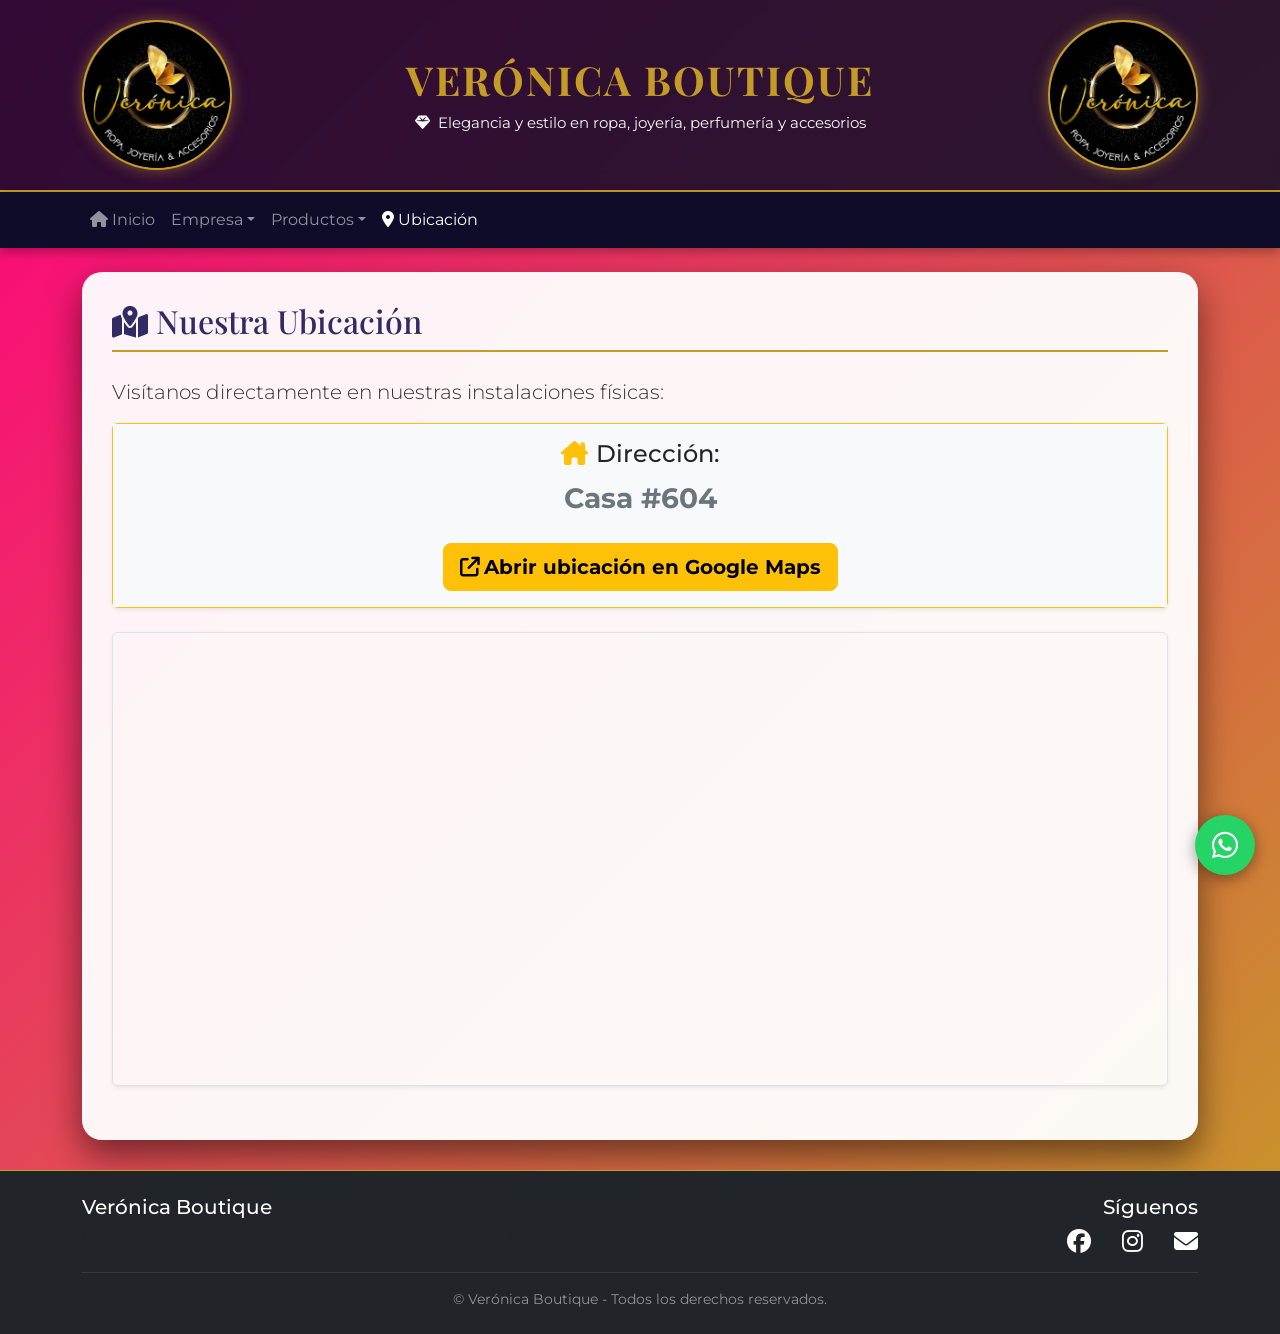
<file: ubicacion.html>
<!DOCTYPE html>
<html lang="es">
<head>
  <meta charset="UTF-8">
  <meta name="viewport" content="width=device-width, initial-scale=1.0">
  <title>Verónica Boutique | Ubicación</title>
  <link href="https://cdn.jsdelivr.net/npm/bootstrap@5.3.2/dist/css/bootstrap.min.css" rel="stylesheet">
  <link rel="stylesheet" href="https://cdnjs.cloudflare.com/ajax/libs/font-awesome/6.4.0/css/all.min.css">
  <link href="https://fonts.googleapis.com/css2?family=Montserrat:wght@300;400;500;600&family=Playfair+Display:ital,wght@0,600;0,700;1,400&display=swap" rel="stylesheet">
  <link rel="stylesheet" href="estilos.css">
</head>
<body class="d-flex flex-column min-vh-100">

  <header class="site-header">
    <div class="container">
      <div class="row align-items-center">
        <div class="col-md-3 text-center text-md-start mb-3 mb-md-0"><img src="img botik/logo.jpg" alt="Verónica Boutique Logo" class="img-fluid rounded-circle" style="max-height: 150px; border: 2px solid #c59b27;"></div>
        <div class="col-md-6 text-center mb-3 mb-md-0"><h1 class="header-brand-title">VERÓNICA BOUTIQUE</h1><p class="header-slogan mb-0"><i class="fa-solid fa-gem me-2"></i>Elegancia y estilo en ropa, joyería, perfumería y accesorios</p></div>
        <div class="col-md-3 text-center text-md-end"><img src="img botik/logo.jpg" alt="Verónica Boutique Logo" class="img-fluid rounded-circle" style="max-height: 150px; border: 2px solid #c59b27;"></div>
      </div>
    </div>
  </header>

  <nav class="navbar navbar-expand-lg navbar-dark sticky-top bg-dark">
    <div class="container">
      <a class="navbar-brand d-lg-none" href="index.html">Verónica Boutique</a>
      <button class="navbar-toggler" type="button" data-bs-toggle="collapse" data-bs-target="#navbarVeronica"><span class="navbar-toggler-icon"></span></button>
      <div class="collapse navbar-collapse" id="navbarVeronica">
        <ul class="navbar-nav me-auto mb-2 mb-lg-0">
          <li class="nav-item"><a class="nav-link" href="index.html"><i class="fa-solid fa-house me-1"></i>Inicio</a></li>
          <li class="nav-item dropdown">
            <a class="nav-link dropdown-toggle" href="#" id="menuEmpresa" role="button" data-bs-toggle="dropdown">Empresa</a>
            <ul class="dropdown-menu"><li><a class="dropdown-item" href="quienessomos.html"><i class="fa-solid fa-users me-2"></i>Quiénes Somos e Historia</a></li></ul>
          </li>
          <li class="nav-item dropdown">
            <a class="nav-link dropdown-toggle" href="#" id="menuProductos" role="button" data-bs-toggle="dropdown">Productos</a>
            <ul class="dropdown-menu">
              <li><a class="dropdown-item" href="perfumeria.html"><i class="fa-solid fa-pump-soap me-2"></i>Perfumería y Cremas</a></li>
              <li><a class="dropdown-item" href="joyas.html"><i class="fa-solid fa-gem me-2"></i>Joyería y Relojes</a></li>
              <li><a class="dropdown-item" href="bolsas.html"><i class="fa-solid fa-bag-shopping me-2"></i>Bolsas y Accesorios</a></li>
            </ul>
          </li>
          <li class="nav-item"><a class="nav-link active" href="ubicacion.html"><i class="fa-solid fa-location-dot me-1"></i>Ubicación</a></li>
        </ul>
      </div>
    </div>
  </nav>

  <div class="container flex-grow-1 d-flex flex-column">
    <main class="main-content mt-4 flex-grow-1">
      <article class="mb-4">
        <h2 class="section-title"><i class="fa-solid fa-map-location-dot me-2"></i>Nuestra Ubicación</h2>
        <p class="lead mt-3">Visítanos directamente en nuestras instalaciones físicas:</p>
        <div class="card mb-4 border-warning shadow-sm">
          <div class="card-body bg-light text-center">
            <h5 class="card-title text-dark fs-4"><i class="fa-solid fa-house-chimney me-2 text-warning"></i>Dirección:</h5>
            <p class="card-text fw-bold fs-3 text-secondary">Casa #604</p>
            <a href="https://maps.app.goo.gl/EYAocLsjLboUyNQY6" target="_blank" class="btn btn-warning btn-lg fw-bold mt-2">
              <i class="fa-solid fa-arrow-up-right-from-square me-1"></i>Abrir ubicación en Google Maps
            </a>
          </div>
        </div>
        
        <div class="ratio ratio-21x9 rounded border overflow-hidden shadow-sm">
          <iframe src="https://www.google.com/maps/embed?pb=!1m18!1m12!1m3!1d3701.323214512345!2d-99.018!3d21.985!2m3!1f0!2f0!3f0!3m2!1i1024!2i768!4f13.1!3m3!1m2!1s0x0%3A0x0!2zMjHCsDU5JzA2LjAiTiA5OcKwMDEnMDQuOCJX!5e0!3m2!1ses!2smx!4v1600000000000!5m2!1ses!2smx" allowfullscreen="" loading="lazy"></iframe>
        </div>
      </article>
    </main>
  </div>

  <a href="https://wa.me/5211234567890" class="btn-whatsapp-float" target="_blank"><i class="fa-brands fa-whatsapp"></i></a>

  <footer class="site-footer mt-auto bg-dark p-4">
    <div class="container text-center text-md-start">
      <div class="row">
        <div class="col-md-6 mb-3 mb-md-0"><h5 class="text-white mb-2">Verónica Boutique</h5><p class="small text-muted mb-0">Ropa, Joyería y Accesorios de Calidad. Encuéntranos en Casa 604.</p></div>
        <div class="col-md-6 text-center text-md-end"><h5 class="text-white mb-2">Síguenos</h5><a href="#" class="social-icon text-white me-3"><i class="fa-brands fa-facebook fa-lg"></i></a><a href="#" class="social-icon text-white me-3"><i class="fa-brands fa-instagram fa-lg"></i></a><a href="#" class="social-icon text-white"><i class="fa-solid fa-envelope fa-lg"></i></a></div>
      </div>
      <hr class="border-secondary my-3">
      <div class="text-center small text-white-50"><p class="mb-0">&copy; Verónica Boutique - Todos los derechos reservados.</p></div>
    </div>
  </footer>

  <script src="https://cdn.jsdelivr.net/npm/bootstrap@5.3.2/dist/js/bootstrap.bundle.min.js"></script>
</body>
</html>
</file>
<file: estilos.css>
body {
  background: linear-gradient(-45deg, #0f0c29, #302b63, #24243e, #c59b27, #ff007f);
  background-size: 400% 400%;
  animation: fondoDinamico 15s ease infinite;
  font-family: 'Montserrat', sans-serif;
  color: #333;
}

@keyframes fondoDinamico {
  0% { background-position: 0% 50%; }
  50% { background-position: 100% 50%; }
  100% { background-position: 0% 50%; }
}

.site-header {
  background: rgba(15, 12, 41, 0.85);
  backdrop-filter: blur(10px);
  padding: 20px 0;
  border-bottom: 2px solid #c59b27;
}

.header-brand-title {
  font-family: 'Playfair Display', serif;
  color: #c59b27;
  font-weight: 700;
  letter-spacing: 2px;
}

.header-slogan {
  color: #f8f9fa;
  font-size: 0.95rem;
}

.site-header img {
  animation: flotarSutil 4s ease-in-out infinite;
  box-shadow: 0 0 15px rgba(197, 155, 39, 0.5);
  transition: transform 0.3s ease;
}

.site-header .col-md-3:last-child img {
  animation-delay: -2s; 
}

.main-content {
  background-color: rgba(255, 255, 255, 0.95);
  padding: 30px;
  border-radius: 20px;
  box-shadow: 0 15px 35px rgba(0, 0, 0, 0.5);
  margin-top: 30px;
  margin-bottom: 30px;
}

.section-title {
  font-family: 'Playfair Display', serif;
  color: #302b63;
  border-bottom: 2px solid #c59b27;
  padding-bottom: 10px;
  margin-bottom: 25px;
}

.product-card {
  background: #ffffff;
  padding: 20px;
  border-radius: 15px;
  border: 1px solid rgba(197, 155, 39, 0.3);
  box-shadow: 0 5px 15px rgba(0, 0, 0, 0.08);
  animation: flotarTarjetas 4.5s ease-in-out infinite;
  transition: all 0.4s ease;
}

.col-md-4:nth-child(1) .product-card { animation-delay: 0s; }
.col-md-4:nth-child(2) .product-card { animation-delay: -1.5s; }
.col-md-4:nth-child(3) .product-card { animation-delay: -3s; }

@keyframes flotarTarjetas {
  0% { transform: translateY(0px) rotate(0deg); }
  50% { transform: translateY(-12px) rotate(0.8deg); }
  100% { transform: translateY(0px) rotate(0deg); }
}

@keyframes flotarSutil {
  0% { transform: translateY(0px); }
  50% { transform: translateY(-6px); }
  100% { transform: translateY(0px); }
}

.product-card:hover {
  transform: translateY(-18px) scale(1.02);
  border-color: #c59b27;
  box-shadow: 0 10px 25px rgba(197, 155, 39, 0.4), 0 0 35px rgba(255, 0, 127, 0.25);
  cursor: pointer;
}

.product-card img {
  transition: transform 0.4s ease, filter 0.4s ease;
  margin-bottom: 10px;
}

.product-card:hover img {
  transform: scale(1.06);
  filter: brightness(1.05);
}

.jumbotron-custom {
  background: linear-gradient(135deg, #302b63 0%, #0f0c29 100%);
  padding: 35px;
  border-radius: 15px;
  border-left: 5px solid #c59b27;
  box-shadow: 0 8px 20px rgba(0, 0, 0, 0.2);
}

.navbar {
  background: #0f0c29 !important;
  box-shadow: 0 4px 10px rgba(0,0,0,0.3);
}

.btn-whatsapp-float {
  position: fixed;
  bottom: 25px;
  right: 25px;
  background-color: #25d366;
  color: #fff;
  border-radius: 50px;
  width: 60px;
  height: 60px;
  display: flex;
  align-items: center;
  justify-content: center;
  font-size: 30px;
  box-shadow: 0 4px 15px rgba(0,0,0,0.4);
  z-index: 1000;
  text-decoration: none;
  animation: flotarSutil 3s ease-in-out infinite;
  transition: transform 0.3s ease;
}

.btn-whatsapp-float:hover {
  transform: scale(1.15);
  color: #fff;
}

.site-footer {
  background: #0f0c29;
  color: #aaa;
  padding: 30px 0;
  border-top: 1px solid #c59b27;
}

.social-icon {
  color: #c59b27;
  font-size: 1.2rem;
  margin-left: 15px;
  transition: color 0.3s ease, transform 0.3s ease;
  display: inline-block;
}

.social-icon:hover {
  color: #ff007f;
  transform: translateY(-3px);
}
</file>
